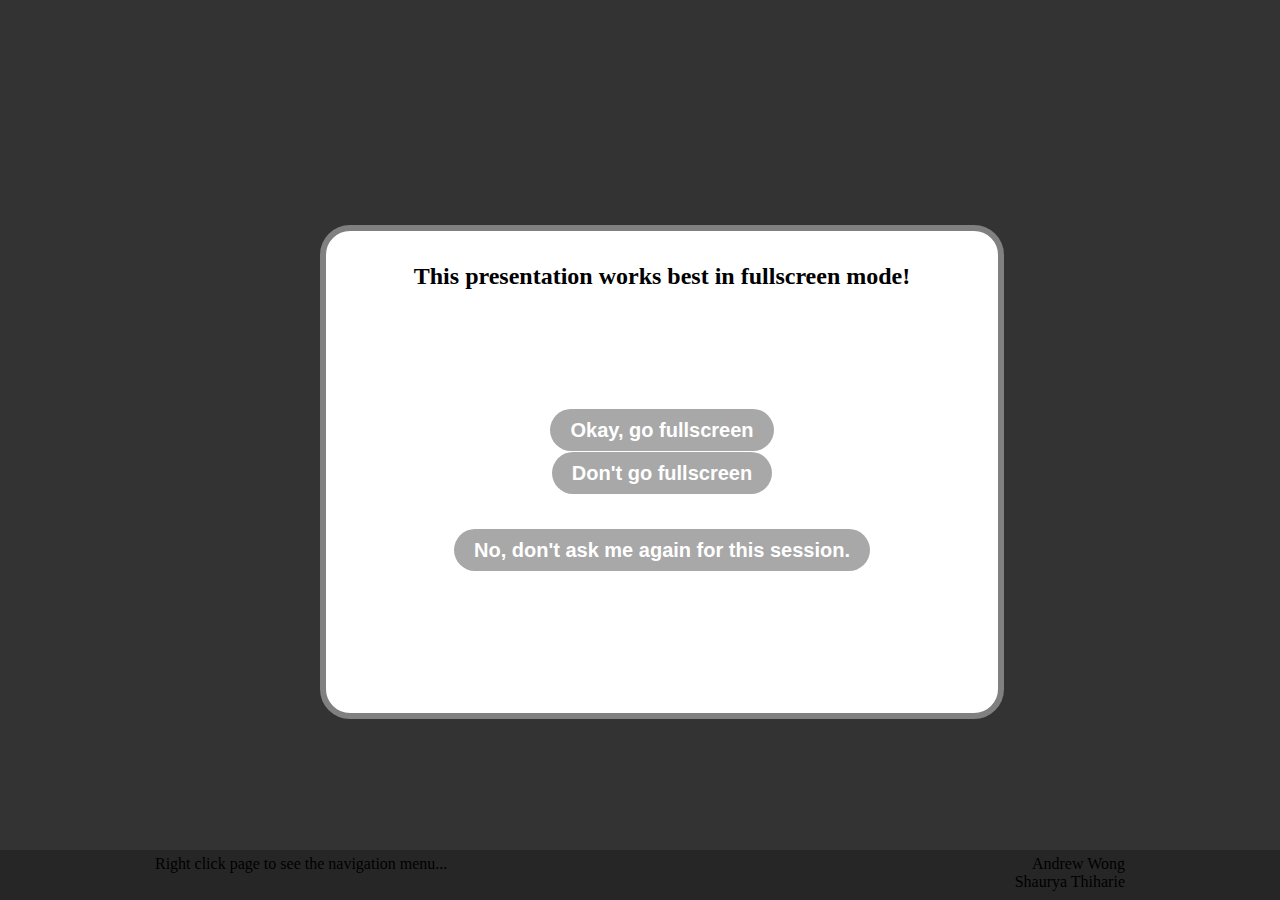
<file: index.html>
<!DOCTYPE html>
<html>
  <head>
    <meta charset="utf-8">
    <title>Multimedia Presentation - Emerging Technologies</title>
    <style type="text/css">
      .wholepage {
      top: 0px;
      left: 0px;
      bottom: 0px;
      right: 0px;
      border: 0;
      width: 100%;
      height: 100%;
      min-width: 900px;
      margin: 0;
      position: fixed;
      text-align: center;
      font-family: 'Lato', sans-serif;
      }
      .errorpage {
      background-color: #CCC;
      color: #77787A;
      font-size: 36px;
      }
      a, a:visited {
      color: #77787A;
      text-decoration: none;
      border-bottom: 3px #77787A dotted;
      }
      div {
      margin: 0 auto;
      }
      .alt_firefox {
      height: 150px;
      width: 401px;
      background-image: url([data-uri]);
      }
      .alt_chrome {
      height: 150px;
      width: 567px;
      background-image: url([data-uri]);
      }
      .nointernet {
      height: 179px;
      width: 182px;
      background-image: url([data-uri]);
      }
    </style>
  </head>
  <body>
    <noscript>
      <style type="text/css" >#container { display: none; } </style>
      <div class="wholepage errorpage" >
        <h1>JavaScript is disabled!</h1>
        <hr color="#77787A" />
        <p style="font-size: 24px;">JavaScript is required to continue with the multimedia presentation.<br />
          Please enable JavaScript to continue! 
        </p>
        <p>If you do not know how to enable JavaScript, please <a href="http://www.enable-javascript.com/" target="_blank">click here</a>.</p>
      </div>
    </noscript>
    <div id="container">
      <iframe style="background-color: white" class="wholepage" src="presentation/index.html" allowfullscreen>
        <div class="wholepage errorpage">
          <h1>Oh No! Your Browser!</h1>
          <hr color="#77787A" />
          <p style="font-size: 24px;">You are using an outdated web browser.<br />
            Please upgrade your web browser to continue with the multimedia presentation.<br />
            <a href="presentation/index.html">Click here</a> to <b>attempt</b> to continue loading 
          </p>
          <p style="font-size: 72px">Consider using</p>
          <p><a href="http://www.mozilla.org/firefox/"><div class="alt_firefox"></div></a></p>
          <p><a href="http://www.google.com/chrome"><div class="alt_chrome"></div></a></p>
        </div>
      </iframe>
    </div>
    <div id="ie" style="display: none;" class="wholepage errorpage">
      <h1>IE Sucks</h1>
      <hr color="#77787A" />
      <p style="font-size: 24px;">Your web browser is detected to be Internet Explorer!<br />
        Your IE version may be outdated, causing the presentation to not display as expected.<br/ >
        <a href="presentation/index.html"><b>I understand. Continue anyway...</b></a> 
      </p>
      <p style="font-size: 72px">Consider using</p>
      <p><a href="http://www.mozilla.org/firefox/"><div class="alt_firefox"></div></a></p>
      <p><a href="http://www.google.com/chrome"><div class="alt_chrome"></div></a></p>
    </div>
    <div id="nointernet" style="display: none" class="wholepage errorpage">
      <h1>No Internet!</h1>
      <hr color="#77787A" />
      <div class="nointernet"></div>
      <p style="font-size: 24px;">No active internet connection detected.<br />
        Please connect yourself to the internet before proceeding.<br />
        This presentation requires an internet connection!
      </p>
    </div>
    <script>
      if (navigator.userAgent.indexOf('MSIE') !== -1 || navigator.appVersion.indexOf('Trident/') > 0) {
        document.getElementById('container').style.display = "none";
        document.getElementById('ie').style.display = "inherit";
      }
        var checkNet = new XMLHttpRequest();
        checkNet.open('HEAD', "http://upload.wikimedia.org/wikipedia/commons/c/ca/1x1.png?rand=" + Math.round(Math.random() * 10000), false);
        try {
            checkNet.send();
            if (checkNet.status < 200 || checkNet.status >= 304) {
                document.getElementById('container').style.display = "none";
                document.getElementById('nointernet').style.display = "inherit";
            }
        } catch (e) {}
    </script>
  </body>
</html>
</file>
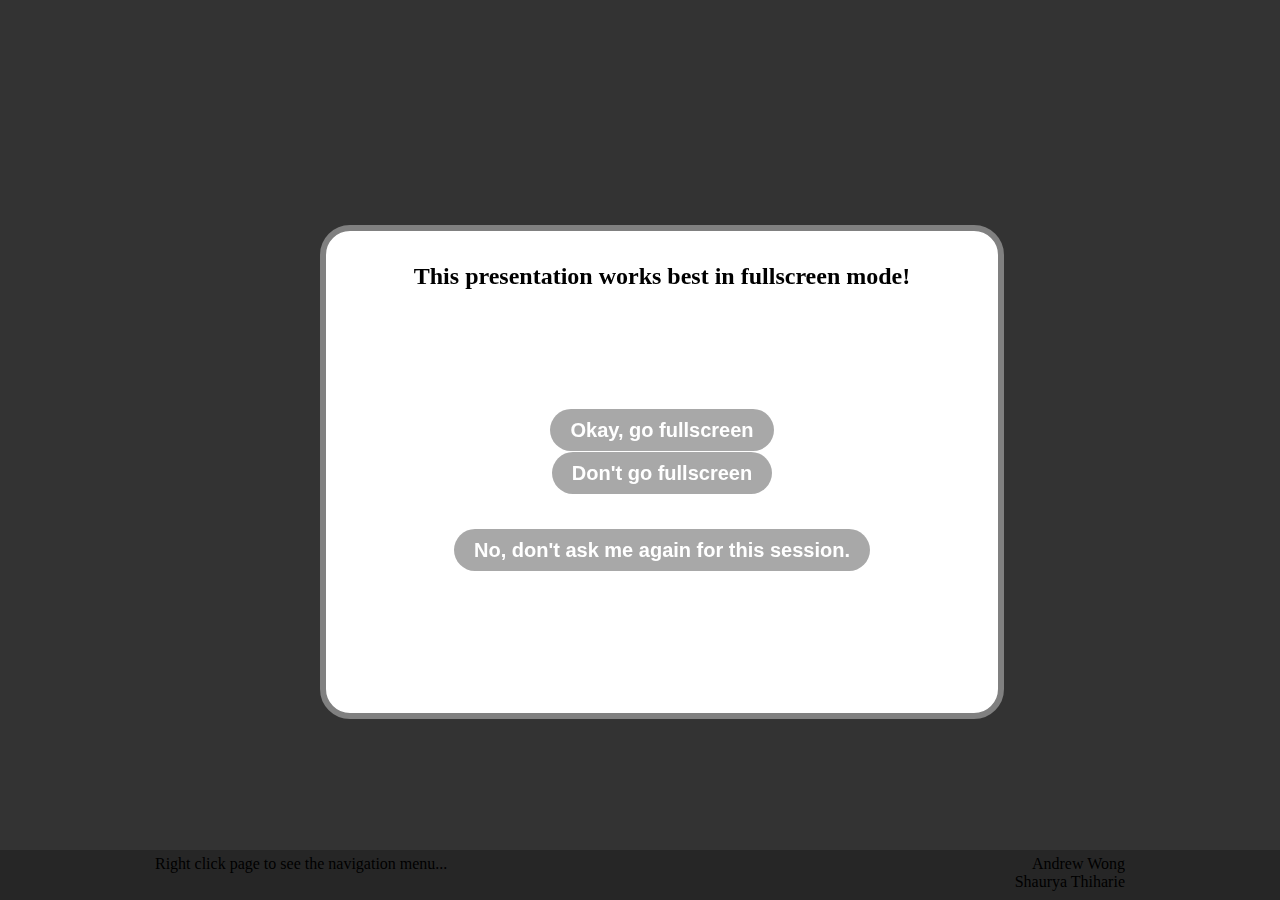
<file: presentation/index.html>
<!DOCTYPE html>
<html xmlns="http://www.w3.org/1999/xhtml">
  <head>
    <link rel="stylesheet" type="text/css" href="./assets/css/home.css" />
    <link rel="stylesheet" type="text/css" href="./assets/css/style.css" />
    <link rel="stylesheet" type="text/css" href="./assets/css/util.css" />
    <meta http-equiv="Content-Type" content="text/html; charset=utf-8" />
    <script type="text/javascript" src="./assets/js/loader.js"></script>
    <script type="text/javascript" src="./assets/js/presentation.js"></script>
    <script type="text/javascript" src="./assets/js/fullscreen.js"></script>
    <script type="text/javascript" src="http://bearbear12345.github.io/js_snippets/util_css.js"></script>
    <script type="text/javascript" src="http://bearbear12345.github.io/js_snippets/util_fullscreen.js"></script>
    <script type="text/javascript" src="http://bearbear12345.github.io/js_snippets/util_colours.js"></script>
    <script type="text/javascript" src="./assets/js/mycontextmenu.js"></script>
    <title>Multimedia Presentation - Emerging Technologies</title>
  </head>
  <body>
    <div id="xFS_Notice" class="gNoMargin">
      <h1>This presentation works best in fullscreen mode!</h1>
      <p><a class="xFS_Notice_btn" onclick="FSNotice_accept()">Okay, go fullscreen</a></p>
      <p><a class="xFS_Notice_btn" onclick="FSNotice_dismiss()">Don't go fullscreen</a></p><br/>
      <p><a class="xFS_Notice_btn" onclick="FSNotice_deny()">No, don't ask me again for this session.</a></p>
    </div>
    <div id="xFS_Notice_bg"></div>
    <div id="zWrapper">
      <div id="zHeader">
        <div id="zHeader_wrapper">
          <div onclick="presentation_goMainMenu()" id="zHomeIcon" class="gPushLeft"></div>
          Emerging Technologies 
        </div>
      </div>
      <div id="zBody">
        <div id="xTiles">
          <div onclick="presentation_selectCategory(this)" id="xCategoryOne_tip" class="xCategory_tip gPushLeft">Microsoft Hololens</div>
          <div onclick="presentation_selectCategory(this)" id="xCategoryTwo_tip" class="xCategory_tip gPushRight">Project Ara</div>
          <div onclick="presentation_selectCategory(this)" id="xCategoryThree_tip" class="xCategory_tip gPushLeft">Zoomable Contact Lens</div>
          <div onclick="presentation_selectCategory(this)" id="xCategoryFour_tip" class="xCategory_tip gPushRight">Smart Machines</div>
        </div>
        <div id="xCategory">
          <div id="xCategory_name"></div>
          <div id="xCategoryOne">
            <h1>What Is It?</h1>
            <p>The <b>Microsoft Hololens</b> is a pair of smart glasses designed by <i>Microsoft</i>. It works with Windows 10 to bring holograms to the real world. Others people don't see what you see, but only see you wearing glasses. The glasses project holograms onto its translucent lenses, where hand gestures can be used to interact with the projections. The glasses overlay images over the real world.</p>
            <h1>How Does It Work?</h1>
            <p>The glasses track your movements and where you are looking at, and blasts light at your eyes to compute where you are looking at. It also has a on-board computer that does all the processing, and will allow features to work alongside a Windows 10 operating system on a computer. It has an array of sensors on it that allow you to move around and see every aspect of the item you are trying to look at. The glasses also have a camera so that it knows where items are, and can place holograms on or in them.</p>
            <h1>Watch A Video</h1>
            <iframe src="http://www.youtube.com/embed/aThCr0PsyuA?&rel=0&showinfo=0&modestbranding=1&hd=1&autohide=1&color=white&autoplay=0" frameborder="0" allowfullscreen></iframe>
            <h1>Images</h1>
            <img src="./assets/images/microsoft-hololens/crop_microsoft-hololens-front.jpg"/><br/><br/><br/>
            <img src="./assets/images/microsoft-hololens/crop_microsoft-hololens-side.png"/><br/><br/><br/><br/><br/>
          </div>
          <div id="xCategoryTwo">
            <h1>What Is It?</h1>
            <p><b>Project Ara</b>, by <i>Google</i>, is a modular smartphone that allows the user to customise and personalise each part of the phone to his or her own liking. These parts are not developed by Google, but instead other companies, and are installed as modules into the phone, fitting into a slot in the phone. These modules include a better camera, phone or speaker. The interchangeable parts promote the idea of recycling old modules instead of throwing away a whole phone to upgrade a specific part in mind, hence reducing the amount of mobile phone waste each year.</p>
            <h1>How Does It Work?</h1>
            <p>Project Ara is designed like an endoskeleton, where modules are inserted into slots in the phone. Currently, there is a limit to the maximum number of modules installed at any one time, however this will likely change. The module installation and usage is ‘plug and play’, meaning that the modules will function as soon as they are inserted. The project is currently set on improving its third prototype, named <i>Spiral 3</i>, which allows 20-30 modules, and is currently being piloted in Puerto Rico. </p>
            <h1>Watch A Video</h1>
            <iframe src="http://www.youtube.com/embed/intua_p4kE0?&rel=0&showinfo=0&modestbranding=1&hd=1&autohide=1&color=white&autoplay=0" frameborder="0" allowfullscreen></iframe>
            <h1>Images</h1>
            <img src="./assets/images/project-ara/project-ara-anatomy.jpg"/>
            <img src="./assets/images/project-ara/project-ara-sizes.png"/><br/><br/><br/>
          </div>
          <div id="xCategoryThree">
            <h1>What Is It?</h1>
            <p>The <b>Zoomable Contact Lens</b> are a pair of contact lenses, that can zoom in up to 2.8x maginification. They are developed by <i>École polytechnique fédérale de Lausanne</i>, a Swiss company, to help people with age-related macular degeneration. The product is still in its prototyping stage. DARPA, America's defence research department, is funding part of the developement of contact lens, to give America's fighter pilots and soldiers apparent 'super vision' in combat.</p>
            <h1>How Does It Work?</h1>
            <p>The contact lens contain multiple mirrors inside it, reflecting light to zoom. The lenses have air channels, 0.1mm thick, to allow the wearer's eyes to breathe. As the lenses are still being developed, a comfortable shape has not been made yet, hence they cannot be worn for too long without the eyes becoming irriated. They are currently made out of hard plastic, however the use of soft plastic is being researched and tested. The lens is activated with the wink of an eye. </p>
            <h1>Images</h1>
            <img src="./assets/images/zoomable-contact-lens/zoomable-contact-lens-view.jpg"/>
            <img src="./assets/images/zoomable-contact-lens/zoomable-contact-lens.jpg"/>
            <img src="./assets/images/zoomable-contact-lens/zoomable-contact-lens-size.jpg"/><br/><br/><br/><br/>
          </div>
          <div id="xCategoryFour">
            <h1>What Are They?</h1>
            <p>Smart Machines are computing systems that are able to perform problem solving and decision making, without human input. They are able to accomplish what was previously thought to be only accomplishable by humans. Apple's <b>Siri</b>, and Microsoft's <b>Cortana</b>, intelligent digital assistant software, are two examples of these smart machine technologies. They use data from the surrounding environment, the internet, as well as habits to suggest and/or perform tasks and actions.<br/><br/>
              Take it a step further, and you have Google's <b>Self-Driving Car</b>. A true smart machine, this technology is an unmanned car that utilises various sensors placed around its body to navigate around roads. With safety features to avoid crashing and casualties, it is truly a smart machine. In the future, with technologies utilising information from their surroundings, truck driving, forklifting, carrying heavy equipment, and other tasks can be performed with increasing accuracy and efficiency.
            </p>
            <h1>How Do They Work?</h1>
            <p>Smart Machines work in many different ways, depending on their function and purpose. For instance IBM's <b>Watson</b> uses input data and information from its surroundings to respond to questions through advanced algorithms. Siri and Cortana provide task assistance and voice functions through previously issued questions or commands. And the Self-Driving Car uses sensors around the car as well as its inbuilt GPS to determine when and where to go.</p>
            <h1>Videos</h1>
            <iframe src="http://www.youtube.com/embed/r-4yNMSNGV4?&rel=0&showinfo=0&modestbranding=1&hd=1&autohide=1&color=white&autoplay=0" frameborder="0" allowfullscreen></iframe>
            <iframe src="http://www.youtube.com/embed/WFR3lOm_xhE?&rel=0&showinfo=0&modestbranding=1&hd=1&autohide=1&color=white&autoplay=0" frameborder="0" allowfullscreen></iframe>
            <iframe src="http://www.youtube.com/embed/TsaES--OTzM?&rel=0&showinfo=0&modestbranding=1&hd=1&autohide=1&color=white&autoplay=0" frameborder="0" allowfullscreen></iframe>
            <h1>Images</h1>
            <img src="./assets/images/smart-machines/google-self-driving-car.jpg"/>
            <img src="./assets/images/smart-machines/watson.png"/>
            <img src="./assets/images/smart-machines/cortana.jpg" width="640px" style="border-radius: 10px"/>
            <img src="./assets/images/smart-machines/siri.jpg"/><br/><br/><br/><br/>
          </div>
        </div>
      </div>
    </div>
    <div id="zFooter">
      <div id="zFooter_wrapper"><span id="zContextMenuTip">Right click page to see the navigation menu...</span><span id="zAuthor" class="gPushRight">Andrew Wong<br />Shaurya Thiharie</span> 
      </div>
    </div>
    </div>
  </body>
</html>
</file>
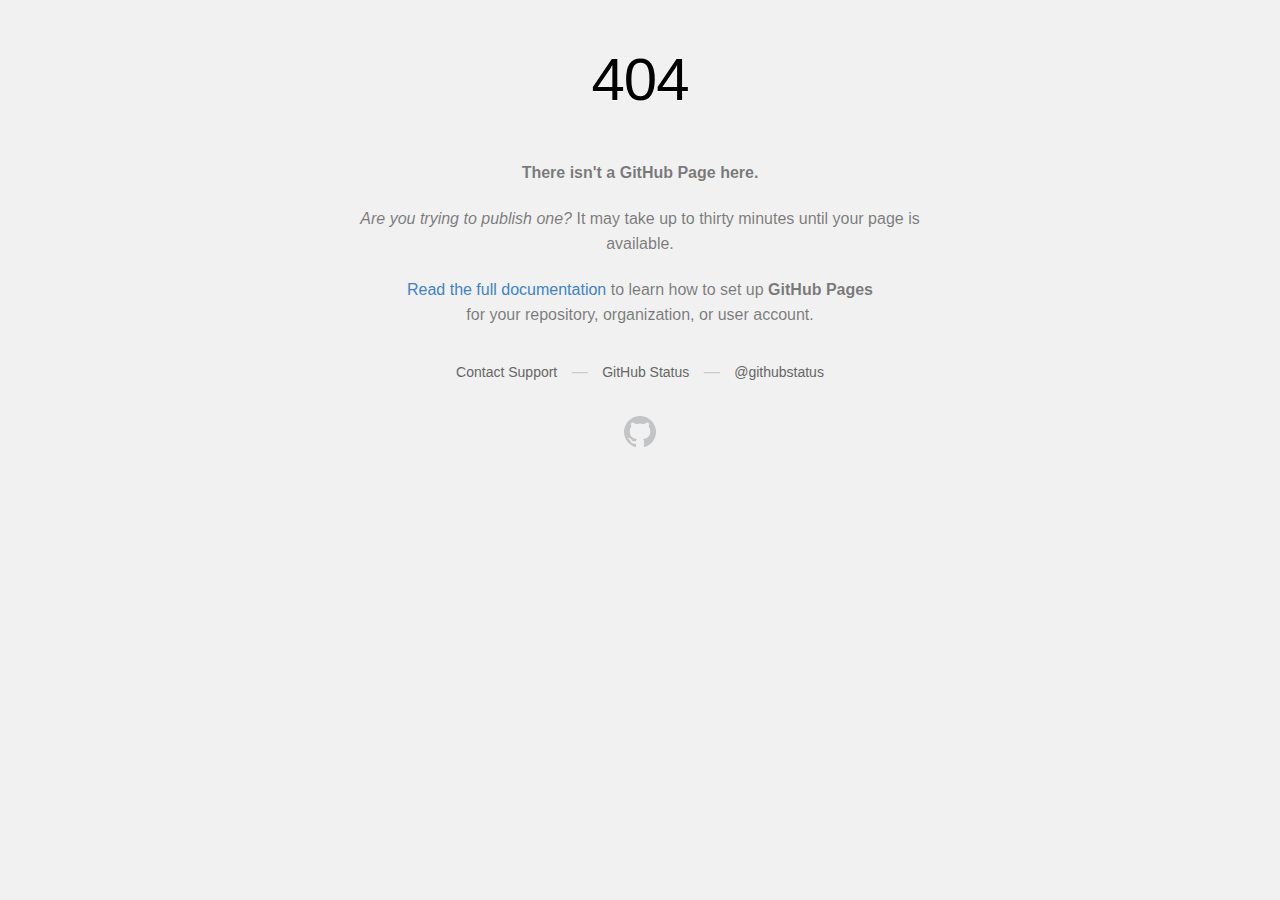
<file: site/index.html>
<!DOCTYPE html>
<html>
  <head>
    <meta http-equiv="Content-type" content="text/html; charset=utf-8">
    <title>Page not found &middot; GitHub Pages</title>
    <style type="text/css" media="screen">
      body {
        background-color: #f1f1f1;
        margin: 0;
        font-family: "Helvetica Neue", Helvetica, Arial, sans-serif;
      }

      .container { margin: 50px auto 40px auto; width: 600px; text-align: center; }

      a { color: #4183c4; text-decoration: none; }
      a:hover { text-decoration: underline; }

      h1 { width: 800px; position:relative; left: -100px; letter-spacing: -1px; line-height: 60px; font-size: 60px; font-weight: 100; margin: 0px 0 50px 0; text-shadow: 0 1px 0 #fff; }
      p { color: rgba(0, 0, 0, 0.5); margin: 20px 0; line-height: 1.6; }

      ul { list-style: none; margin: 25px 0; padding: 0; }
      li { display: table-cell; font-weight: bold; width: 1%; }

      .logo { display: inline-block; margin-top: 35px; }
      .logo-img-2x { display: none; }
      @media
      only screen and (-webkit-min-device-pixel-ratio: 2),
      only screen and (   min--moz-device-pixel-ratio: 2),
      only screen and (     -o-min-device-pixel-ratio: 2/1),
      only screen and (        min-device-pixel-ratio: 2),
      only screen and (                min-resolution: 192dpi),
      only screen and (                min-resolution: 2dppx) {
        .logo-img-1x { display: none; }
        .logo-img-2x { display: inline-block; }
      }

      #suggestions {
        margin-top: 35px;
        color: #ccc;
      }
      #suggestions a {
        color: #666666;
        font-weight: 200;
        font-size: 14px;
        margin: 0 10px;
      }

    </style>
  </head>
  <body>

    <div class="container">

      <h1>404</h1>
      <p><strong>There isn't a GitHub Page here.</strong></p>

      <p><em>Are you trying to publish one?</em>
        It may take up to thirty minutes until your page is available.
      </p>

      <p>
        <a href="https://help.github.com/categories/20/articles">Read the full documentation</a>
        to learn how to set up <strong>GitHub Pages</strong><br>
        for your repository, organization, or user account.
      </p>

      <div id="suggestions">
        <a href="https://github.com/contact">Contact Support</a> &mdash;
        <a href="https://status.github.com">GitHub Status</a> &mdash;
        <a href="https://twitter.com/githubstatus">@githubstatus</a>
      </div>

      <a href="/" class="logo logo-img-1x">
        <img width="32" height="32" title="" alt="" src="[data-uri]">
      </a>

      <a href="/" class="logo logo-img-2x">
        <img width="32" height="32" title="" alt="" src="[data-uri]">
      </a>
    </div>
  </body>
</html>
</file>
<file: presentation/assets/css/home.css>
/* Fullscreen prompt */
.xFS_Notice_btn {
    -webkit-border-radius: 28;
    -moz-border-radius: 28;
    border-radius: 28px;
    font-family: Arial;
    color: #ffffff;
    font-size: 20px;
    background: #a8a8a8;
    padding: 10px 20px 10px 20px;
    text-decoration: none;
    -webkit-transition: all 100ms ease-in-out;
    -moz-transition: all 100ms ease-in-out;
    -o-transition: all 100ms ease-in-out;
    transition: all 100ms ease-in-out;
}
.xFS_Notice_btn:hover {
    background: #7a7a7a;
    text-decoration: none;
}
#xFS_Notice_bg {
    display: none;
    position: fixed;
    top: 0%;
    left: 0%;
    width: 100%;
    height: 100%;
    background-color: black;
    z-index: 1001;
    -moz-opacity: 0.8;
    opacity: .80;
    filter: alpha(opacity=80);
}
#xFS_Notice {
    display: none;
    position: fixed;
    text-align: center;
    top: 25%;
    left: 25%;
    width: 50%;
    height: 50%;
    padding: 16px;
    border: 6px solid grey;
    border-radius: 30px;
    background-color: white;
    z-index: 1002;
    overflow: auto;
}
#xFS_Notice h1 {
    font-size: 24px;
}
#xFS_Notice p {
    position: relative;
    top: 25%;
    margin-bottom: 20px;
}
#xFS_Notice p a {
    font-weight: 700;
}

/* Category tiles */
#xTiles {
    padding-top: 30px;
    -webkit-transition: all 4s ease-in-out;
    -moz-transition: all 4s ease-in-out;
    -o-transition: all 4s ease-in-out;
    transition: all 4s ease-in-out;
}
.xCategory_tip {
    height: 300px;
    width: 50%;
    margin: 0;
    display: block;
    font-family: 'Bebas Neue';
    font-size: 24px;
    opacity: 0.6;
    filter: alpha(opacity=60);
    -webkit-transition: all 400ms ease-in-out;
    -moz-transition: all 400ms ease-in-out;
    -o-transition: all 400ms ease-in-out;
    transition: all 400ms ease-in-out;
}
.xCategory_tip:hover {
    font-size: 50px;
    color: #D3D3D3;
    opacity: 1;
    filter: alpha(opacity=100);
    cursor: pointer;
}
#xCategoryOne_tip {
    background: linear-gradient(rgba(231, 223, 129, 0.5), rgba(231, 223, 129, 0.5)), url(../images/microsoft-hololens/microsoft-hololens-front.jpg) no-repeat;
    background-color: #E7DF81;
}
#xCategoryOne_tip:hover {
    background: linear-gradient(rgba(231, 223, 129, 0.5), rgba(231, 223, 129, 0.5)), url(../images/microsoft-hololens/microsoft-hololens-front.jpg) no-repeat -160px -30px;
    background-color: #E7DF81;
}
#xCategoryTwo_tip {
    background: linear-gradient(rgba(195, 109, 147, 0.5), rgba(195, 109, 147, 0.5)), url(../images/project-ara/project-ara-wall.png) center top no-repeat;
    background-color: #C36D93;
}
#xCategoryTwo_tip:hover {
    background: linear-gradient(rgba(195, 109, 147, 0.5), rgba(195, 109, 147, 0.5)), url(../images/project-ara/project-ara-wall.png) center no-repeat;
    background-color: #C36D93;
}
#xCategoryThree_tip {
    background: linear-gradient(rgba(86, 154, 131, 0.5), rgba(86, 154, 131, 0.5)), url(../images/zoomable-contact-lens/zoomable-contact-lens-tile.jpg) no-repeat;
    background-color: #569A83;
}
#xCategoryThree_tip:hover {
    background: linear-gradient(rgba(86, 154, 131, 0.5), rgba(86, 154, 131, 0.5)), url(../images/zoomable-contact-lens/zoomable-contact-lens-tile.jpg) center no-repeat;
    background-color: #569A83;
}
#xCategoryFour_tip {
    background: linear-gradient(rgba(110, 97, 159, 0.5), rgba(110, 97, 159, 0.5)), url(../images/smart-machines/tile.jpg) 0 0/490px 100% no-repeat;
    background-color: #6E619F;
}

/* Actual categories */
#xCategory {
    display: none;
    -webkit-transition: all 400ms ease-in-out;
    -moz-transition: all 400ms ease-in-out;
    -o-transition: all 400ms ease-in-out;
    transition: all 400ms ease-in-out;
}
#xCategory p {
    margin: 0 auto;
    width: 560px;
}
#xCategory iframe {
    width: 560px;
    height: 315px;
    border-radius: 10px;
}
#xCategory img {
    border-radius: 10px;
    max-width: 640px
}
#xCategory h1 {
    margin-top: 8px;
    margin-bottom: 3px;
}
#xCategory_name {
    padding: 10px;
    height: 26px;
    margin: 0 -100%;
    background-color: #BFBFBF;
    font-family: 'Bebas Neue';
    font-size: 26px;
}
</file>
<file: presentation/assets/css/style.css>
/* Global style */
@font-face {
  font-family: 'Bebas Neue';
  src: url('http://bearbear12345.github.io/school_ipt_2015_as1/presentation/assets/fonts/BebasNeue.eot?') format('eot'), url('http://bearbear12345.github.io/school_ipt_2015_as1/presentation/assets/fonts/BebasNeue.woff') format('woff'), url('http://bearbear12345.github.io/school_ipt_2015_as1/presentation/assets/fonts/BebasNeue.ttf') format('truetype');
}
html, body {
	margin: 0;
	padding: 0;
	height: 100%;
	cursor: default;
	overflow-x: hidden;
}
#zWrapper {
	min-height: 100%;
	position: relative;
	opacity: 0;
	-webkit-transition: all 1s ease-in-out;
	-moz-transition: all 1s ease-in-out;
	-o-transition: all 1s ease-in-out;
	transition: all 1s ease-in-out;
}
#zHeader {
	padding: 10px;
	height: 30px;
	background-color: #BFBFBF;
	text-align: center;
	font-family: 'Bebas Neue';
	font-size: 30px;
	text-transform: uppercase;
	-webkit-transition: all 400ms ease-in-out;
	-moz-transition: all 400ms ease-in-out;
	-o-transition: all 400ms ease-in-out;
	transition: all 400ms ease-in-out;
		
}
#zHeader_wrapper {
	margin: auto;
	max-width: 980px;
}
#zHomeIcon {
	background: url(../images/icons/home.svg);
	position: absolute;
	cursor: pointer;
	height: 35px;
	width: 35px;
	-webkit-transition: all 0.5s ease-in-out;
	-moz-transition: all 0.5s ease-in-out;
	-o-transition: all 0.5s ease-in-out;
	transition: all 0.5s ease-in-out;
	opacity: 0.1;
}
#zBody {
	padding-bottom: 40px;
	max-width: 980px;
	height: 500px;
	margin: auto;
	text-align: center;
		
}
#zFooter {
	width: 100%;
	height: 40px;
	position: fixed;
	bottom: 0;
	left: 0;
	padding: 5px;
	background-color: #BFBFBF;
	-webkit-transition: all 400ms ease-in-out;
	-moz-transition: all 400ms ease-in-out;
	-o-transition: all 400ms ease-in-out;
	transition: all 400ms ease-in-out;	
}
#zFooter_wrapper {
	margin: auto;
	max-width: 980px;
}
#zAuthor {
	padding-right: 10px;
	text-align: right;
}
</file>
<file: presentation/assets/css/util.css>
.gPushLeft {
	float: left;
}
.gPushRight {
	float: right;
}
.gNoMargin {
	margin: 0 auto;
}
</file>
